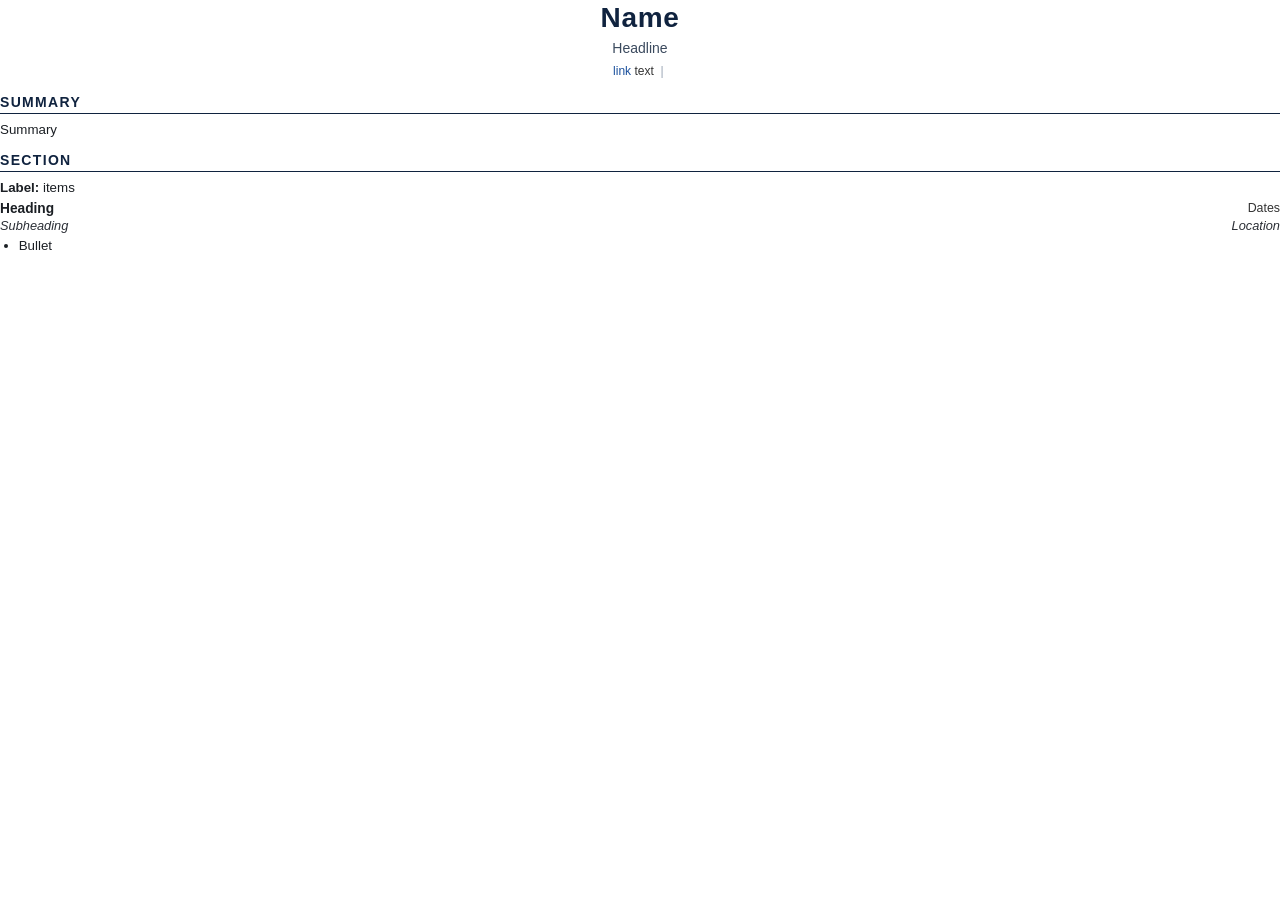
<file: src/main/resources/templates/resume-pdf.html>
<!DOCTYPE html>
<!--
    Layout of the downloadable resume PDF.
    ResumePdfService fills it with Thymeleaf, then openhtmltopdf converts it to PDF.
    openhtmltopdf supports CSS 2.1 (no flexbox/grid), so rows with text on the left and dates on the right use tables.
    Lists are checked with #lists.isEmpty(...) rather than list.isEmpty(): Thymeleaf 3.1 blocks some method calls
    on JDK-internal classes (like the lists List.of() returns) inside templates.
-->
<html lang="en" xmlns:th="http://www.thymeleaf.org">
<head>
    <meta charset="UTF-8"/>
    <title th:text="${resume.name() != null ? resume.name() + ' - Resume' : 'Resume'}">Resume</title>
    <style>
        @page {
            size: letter;
            margin: 0.5in 0.6in 0.5in 0.6in;
        }
        body {
            font-family: Helvetica, Arial, sans-serif;
            font-size: 10pt;
            line-height: 1.3;
            color: #1b1f24;
            margin: 0;
        }
        .name {
            font-size: 21pt;
            font-weight: bold;
            text-align: center;
            color: #10233f;
            letter-spacing: 0.5pt;
        }
        .headline {
            text-align: center;
            font-size: 10.5pt;
            color: #3b4a5e;
            margin-top: 2pt;
        }
        .contact {
            text-align: center;
            font-size: 9pt;
            color: #333333;
            margin-top: 5pt;
        }
        .contact a {
            color: #1a4f9c;
            text-decoration: none;
        }
        .divider {
            color: #9aa5b4;
        }
        .section {
            margin-top: 10pt;
        }
        .section-title {
            font-size: 10.5pt;
            font-weight: bold;
            text-transform: uppercase;
            letter-spacing: 1pt;
            color: #10233f;
            border-bottom: 1pt solid #10233f;
            padding-bottom: 1.5pt;
            margin-bottom: 5pt;
        }
        .summary {
            margin: 0;
        }
        .entry {
            margin-bottom: 6pt;
            page-break-inside: avoid;
        }
        table.entry-head {
            width: 100%;
            border-collapse: collapse;
        }
        table.entry-head td {
            padding: 0;
            vertical-align: top;
        }
        .heading {
            font-weight: bold;
            font-size: 10.3pt;
        }
        .right {
            text-align: right;
            white-space: nowrap;
            font-size: 9.3pt;
            color: #333333;
            padding-left: 10pt;
        }
        .sub {
            font-style: italic;
            font-size: 9.6pt;
            color: #2b2f36;
        }
        ul {
            margin: 2pt 0 0 0;
            padding-left: 14pt;
        }
        li {
            margin-bottom: 1.5pt;
        }
        .skill-row {
            margin-bottom: 2.5pt;
        }
        .skill-label {
            font-weight: bold;
        }
    </style>
</head>
<body>

<div class="name" th:text="${resume.name() != null ? resume.name() : ''}">Name</div>
<div class="headline" th:if="${resume.headline() != null}" th:text="${resume.headline()}">Headline</div>

<div class="contact" th:if="${not #lists.isEmpty(contactParts)}">
    <th:block th:each="part, iter : ${contactParts}">
        <a th:if="${part.url() != null}" th:href="${part.url()}" th:text="${part.text()}">link</a>
        <span th:if="${part.url() == null}" th:text="${part.text()}">text</span>
        <span class="divider" th:if="${!iter.last}">&#160;|&#160;</span>
    </th:block>
</div>

<div class="section" th:if="${resume.summary() != null}">
    <div class="section-title">Summary</div>
    <p class="summary" th:text="${resume.summary()}">Summary</p>
</div>

<div class="section" th:each="section : ${resume.sections()}">
    <div class="section-title" th:text="${section.title()}">Section</div>

    <!-- skills-style section: "Label: item, item, item" -->
    <th:block th:if="${section.type() == 'skills'}">
        <div class="skill-row" th:each="group : ${section.skillGroups()}">
            <span class="skill-label" th:text="${group.label() + ':'}">Label:</span>
            <span th:text="${#strings.listJoin(group.items(), ', ')}">items</span>
        </div>
    </th:block>

    <!-- entries section: heading + dates, subheading + location, bullets -->
    <th:block th:unless="${section.type() == 'skills'}">
        <div class="entry" th:each="entry : ${section.entries()}">
            <table class="entry-head">
                <tr>
                    <td class="heading" th:text="${entry.heading()}">Heading</td>
                    <td class="right" th:text="${entry.dates()}">Dates</td>
                </tr>
                <tr th:if="${entry.subheading() != null or entry.location() != null}">
                    <td class="sub" th:text="${entry.subheading()}">Subheading</td>
                    <td class="right sub" th:text="${entry.location()}">Location</td>
                </tr>
            </table>
            <ul th:if="${not #lists.isEmpty(entry.bullets())}">
                <li th:each="bullet : ${entry.bullets()}" th:text="${bullet}">Bullet</li>
            </ul>
        </div>
    </th:block>
</div>

</body>
</html>
</file>
